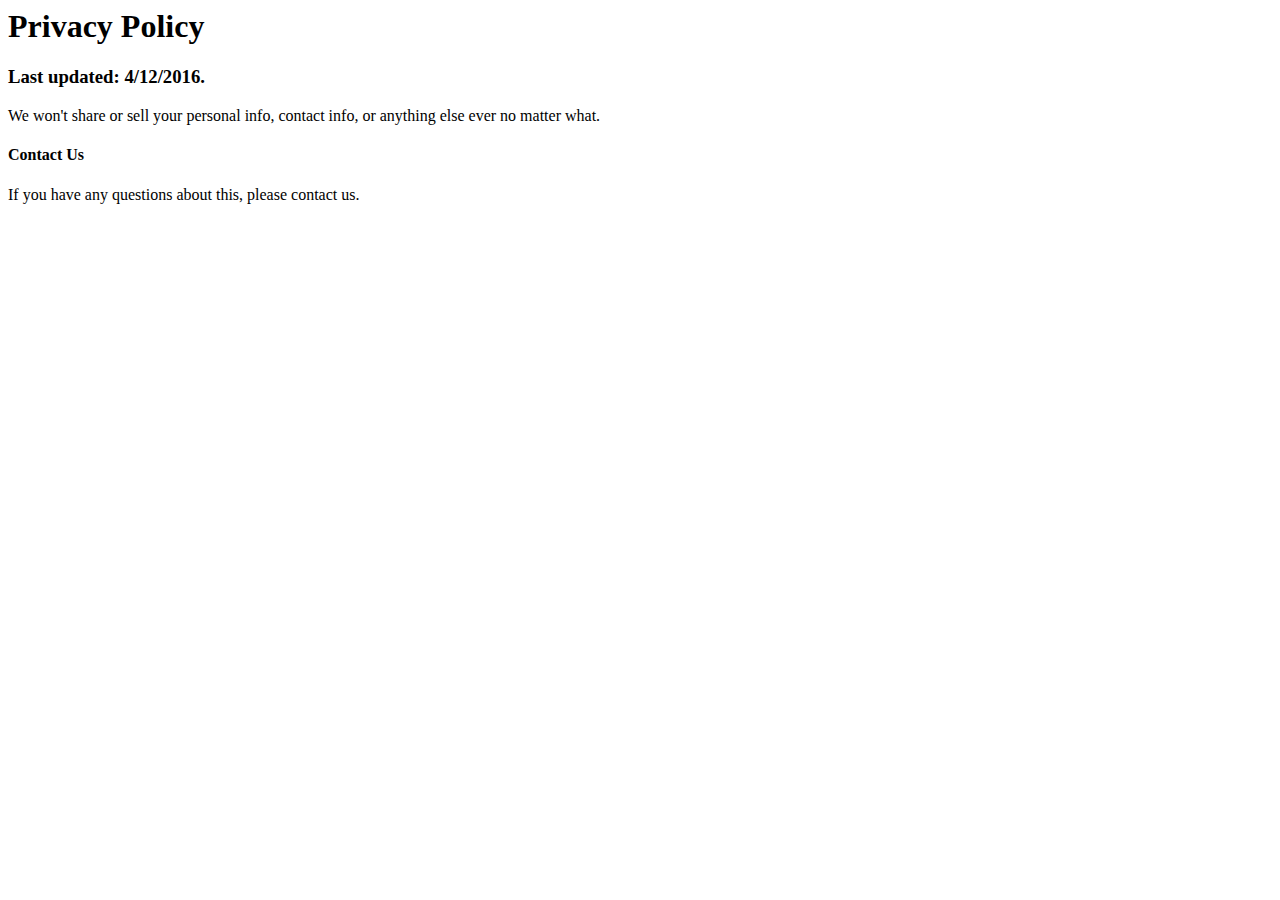
<file: privacy.html>
<doctype html />
<html>
<head></head>
<body>
<h1>Privacy Policy</h1>
<h3>Last updated: 4/12/2016.</h3>
<p>
  We won't share or sell your personal info, contact info, or anything else ever no matter what.
</p>

<h4>Contact Us</h4>
<p>If you have any questions about this, please contact us.</p>

</body>
</html>
</file>
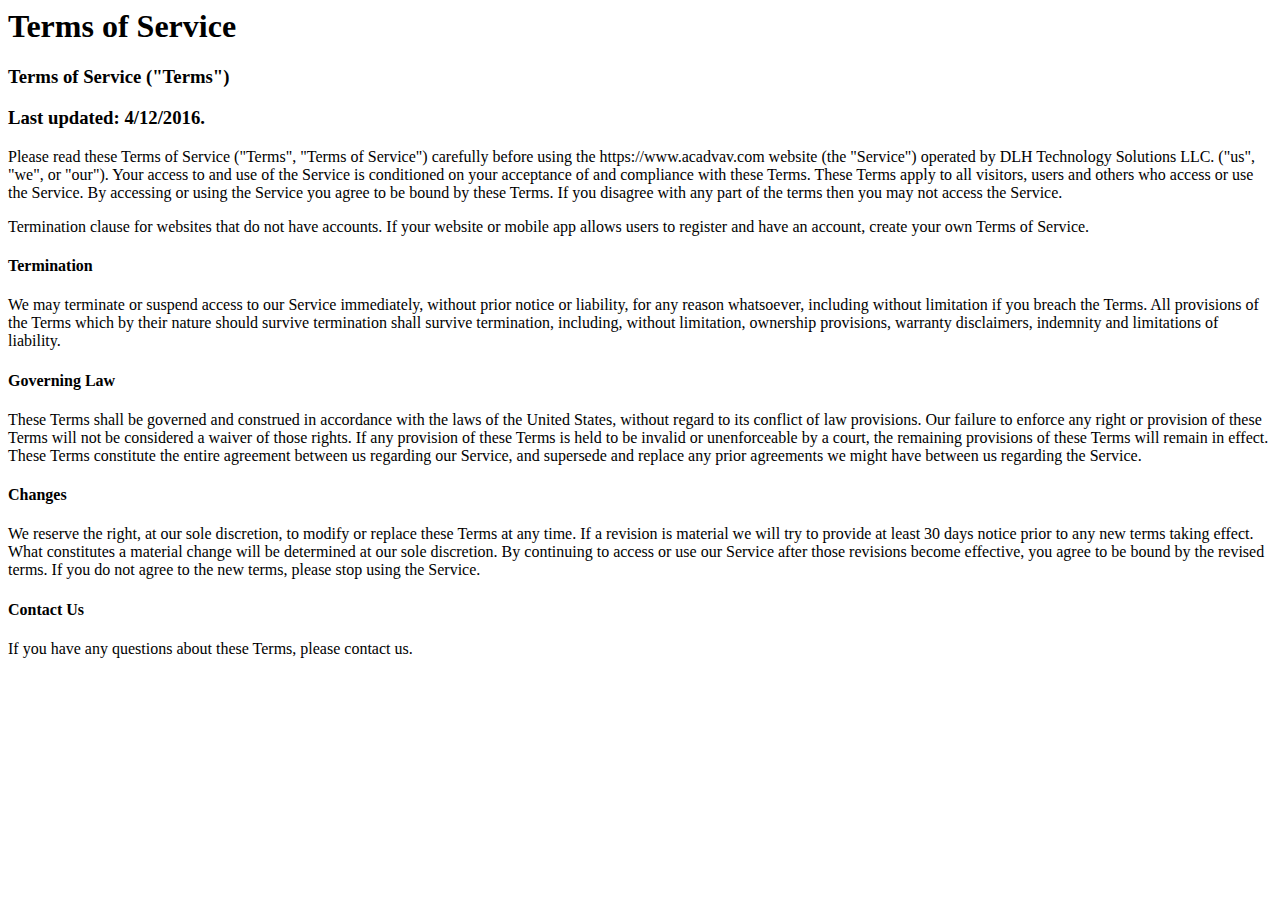
<file: terms.html>
<doctype html />
<html>
<head></head>
<body>
<h1>Terms of Service</h1>
<h3>Terms of Service ("Terms")</h3>
<h3>Last updated: 4/12/2016.</h3>
<p>Please read these Terms of Service ("Terms", "Terms of Service") carefully before using the
https://www.acadvav.com website (the "Service") operated by DLH Technology Solutions LLC. ("us", "we", or "our").
Your access to and use of the Service is conditioned on your acceptance of and compliance with
these Terms. These Terms apply to all visitors, users and others who access or use the Service.
By accessing or using the Service you agree to be bound by these Terms. If you disagree with
any part of the terms then you may not access the Service.
</p>
<p>
Termination clause for websites that do not have accounts. If your website or mobile app allows
users to register and have an account, create your own Terms of Service.
</p>

<h4>Termination</h4>
<p>
We may terminate or suspend access to our Service immediately, without prior notice or liability,
for any reason whatsoever, including without limitation if you breach the Terms.
All provisions of the Terms which by their nature should survive termination shall survive
termination, including, without limitation, ownership provisions, warranty disclaimers, indemnity
and limitations of liability.
</p>

<h4>Governing Law</h4>
<p>
These Terms shall be governed and construed in accordance with the laws of the United States, without regard to its conflict of law provisions.
Our failure to enforce any right or provision of these Terms will not be considered a waiver of
those rights. If any provision of these Terms is held to be invalid or unenforceable by a court, the
remaining provisions of these Terms will remain in effect. These Terms constitute the entire
agreement between us regarding our Service, and supersede and replace any prior agreements
we might have between us regarding the Service.
</p>

<h4>Changes</h4>
<p>
We reserve the right, at our sole discretion, to modify or replace these Terms at any time. If a
revision is material we will try to provide at least 30 days notice prior to any new
terms taking effect. What constitutes a material change will be determined at our sole discretion.
By continuing to access or use our Service after those revisions become effective, you agree to
be bound by the revised terms. If you do not agree to the new terms, please stop using the
Service.
</p>

<h4>Contact Us</h4>
<p>If you have any questions about these Terms, please contact us.</p>

</body>
</html>
</file>
